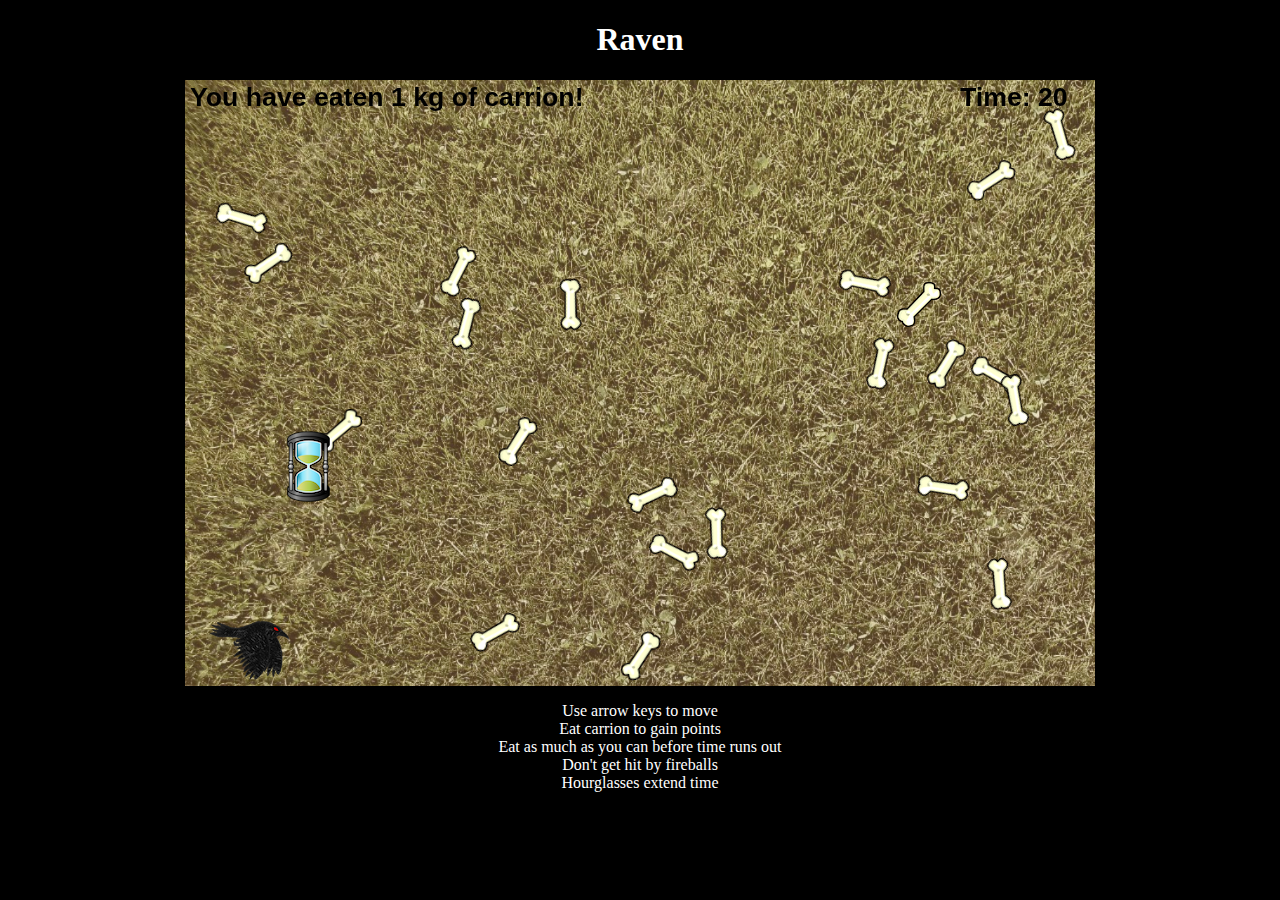
<file: korppiPeli/index.html>
<!DOCTYPE html>
<html>
<head>
  <meta charset="utf-8">
  <title>Peli</title>
  <script type="text/javascript" src="phaser.min.js"></script>
  <link rel="stylesheet" type="text/css" href="peliStyle.css"/>



</head>
<body class='center'>

<h1>Raven</h1>


<!-- <?php
  session_start();
?> -->

<!-- <canvas id="peliCanvas" width="910" height="100"></canvas> -->
<div id="peliCanvas">

</div>

<script>

var game = new Phaser.Game(910, 606, Phaser.AUTO, 'peliCanvas', {preload: preload, create: create, update: update});

var bone;
var player;
var cursors;

var bones;
var balls;
var core;
var HGs;
var peliJatkuu = true;
var score = 0;
var scoreText;
var counter = 20;
var timeText;
var music;
var ticking;
var cry;

var scoreDisplayText;


function preload() {
  game.load.image("background", "assets/grass.jpg");
  game.load.image("bone", "assets/bone.png");
  game.load.image("hourglass", "assets/hourglass.png");
  //game.load.image("core", "assets/fireball1.png");

  game.load.spritesheet("ball", "assets/fireballSS.png", 256, 256);
  game.load.spritesheet("raven", "assets/ravenSS.png", 116, 116);

  cursors = game.input.keyboard.createCursorKeys();

  game.load.audio('krumm', 'assets/krummav.mp3');
  game.load.audio('ticking', 'assets/ClockTick.mp3');
  game.load.audio('cry', 'assets/ravenCry.mp3');

}

function create() {
  game.physics.startSystem(Phaser.Physics.ARCADE);

  game.add.tileSprite(0,0, 910, 606, "background");

  player = game.add.sprite(10, 500, 'raven');
  game.physics.arcade.enable(player);
  player.body.collideWorldBounds = true;
  player.animations.add("left", [0,1,2,3,4,5,6,7,8], 10, true);
  player.animations.add("right", [0,1,2,3,4,5,6,7,8], 10, true);


  bones = game.add.group();
  bones.enableBody = true;

  for(var i = 0; i < (1500 / 70); i++) {
    bone = bones.create(game.world.randomX, game.world.randomY, "bone");
    bone.body.immovable = true;
    bone.angle = Math.floor(Math.random() * 360) + 1;
  }
  game.time.events.repeat(Phaser.Timer.SECOND * 0.33, 10000, createBone, this);

  HGs = game.add.group();
  HGs.enableBody = true;

  hourglass = HGs.create(game.world.randomX, game.world.randomY, "hourglass");
  hourglass.body.immovable = true;
  game.time.events.repeat(Phaser.Timer.SECOND * 10.5, 10000, createHG, this);

  balls = game.add.group();
  balls.enableBody = true;
  game.time.events.repeat(Phaser.Timer.SECOND * 0.9, 10000, createBall, this);

  game.time.events.loop(Phaser.Timer.SECOND, timer, this);

  scoreText = game.add.text(5,5, "You have eaten 0 kg of carrion!", {fontSize: "32px;", fill: "black"});
  timeText = game.add.text(775,5, "Time: 20", {fontSize: "32px;", fill: "black"});

  music = game.add.audio('krumm');
  music.loop = true;
  music.play();

  ticking = game.add.audio('ticking');
  cry = game.add.audio('cry');

}

function update() {

  game.physics.arcade.overlap(player, bones, collectBone, null, this);
  game.physics.arcade.overlap(player, HGs, collectHG, null, this);
  game.physics.arcade.overlap(player, balls, collectBall, null, this);

  player.body.velocity.x = 0;
  player.body.velocity.y = 0;

  if(peliJatkuu) {
    if(cursors.left.isDown) {
      player.body.velocity.x = -300;
      player.animations.play("left");
    }
    else if(cursors.right.isDown) {
      player.body.velocity.x = 300;
      player.animations.play("right");
    }
    else if(cursors.up.isDown) {
      player.body.velocity.y = -300;
      player.animations.play("left");
    }
    else if(cursors.down.isDown) {
      player.body.velocity.y = 300;
      player.animations.play("right");
    }
    else {
      player.animations.stop();
      player.frame = 4;
    }
  }
  else {
      player.animations.stop();
      player.frame = 4;
    }

}


function createBone() {
  if (peliJatkuu) {
    var bone = bones.create(game.world.randomX, game.world.randomY, "bone");
    bone.angle = Math.floor(Math.random() * 360) + 1;
  }
}

function createHG() {
  if (peliJatkuu) {
    var hourglass = HGs.create(game.world.randomX, game.world.randomY, "hourglass");
    hourglass.body.immovable = true;
  }
}

function createBall() {
  if (peliJatkuu) {
    var x = game.world.randomX;
    var ball = game.add.sprite(x, -200, "ball");
    ball.animations.add("burn", [0,1,2,3,4,5], 10, true);
    ball.animations.play("burn");
    game.physics.enable(ball, Phaser.Physics.ARCADE);
    ball.body.velocity.y = 250;

    // tehdään objekti, joka on niin pieni, että sitä voi väistää, ja laitetaan se tulipallon päälle
    var core = game.add.sprite(x+94, -200+94, "");
    game.physics.enable(core, Phaser.Physics.ARCADE);
    core.body.velocity.y = 250;

    balls.add(core);
  }

}

function timer() {
  if (peliJatkuu){
    if (counter === 0) {
      peliJatkuu = false;
      gameEnd = game.add.text(game.world.centerX-100, game.world.centerY, "GAME OVER", {fontSize: "64px;", fill: "black"});
      player.destroy();
      cry.play();
      /*
      var xmlhttp = new XMLHttpRequest();
      xmlhttp.onreadystatechange = function() {
          if (this.readyState == 4 && this.status == 200) {
              scoreDisplayText = xmlhttp.responseText;
          }
      };
      xmlhttp.open("GET", "peliPaivita.php?q=" + score, true);
      xmlhttp.send();

      document.getElementById("scoreDisplay").innerHTML = scoreDisplayText;*/
    }
    else {
      counter--;
      timeText.setText('Time: ' + counter);
      /*if (counter <= 15) {
        timeText.fill("red");
      }
      else {
        timeText.fill("white");
      }*/

    }
  }

}

function collectBone(player, bone) {
  score += Math.floor(Math.random() * 3) + 1;

  bone.destroy();

  scoreText.text = "You have eaten " + score + " kg of carrion!";

}

function collectHG(player, hourglass) {
  counter += 10;

  hourglass.destroy();

  timeText.setText('Time: ' + counter);

  ticking.play();

}

function collectBall(player, ball) {
  peliJatkuu = false;
  gameEnd = game.add.text(game.world.centerX -100, game.world.centerY, "GAME OVER", {fontSize: "84px;", fill: "black"});
  player.destroy();
  cry.play();
}


</script>

<p>
  Use arrow keys to move <br>
  Eat carrion to gain points <br>
  Eat as much as you can before time runs out <br>
  Don't get hit by fireballs <br>
  Hourglasses extend time
</p>
<!-- <p id="scoreDisplay">Score: </p> -->

<!--
<form action="kirjauduUlos.php" method="post">
  <input type="submit" class="button" value="Kirjaudu ulos">
</form>
-->
</body>
</html>
</file>
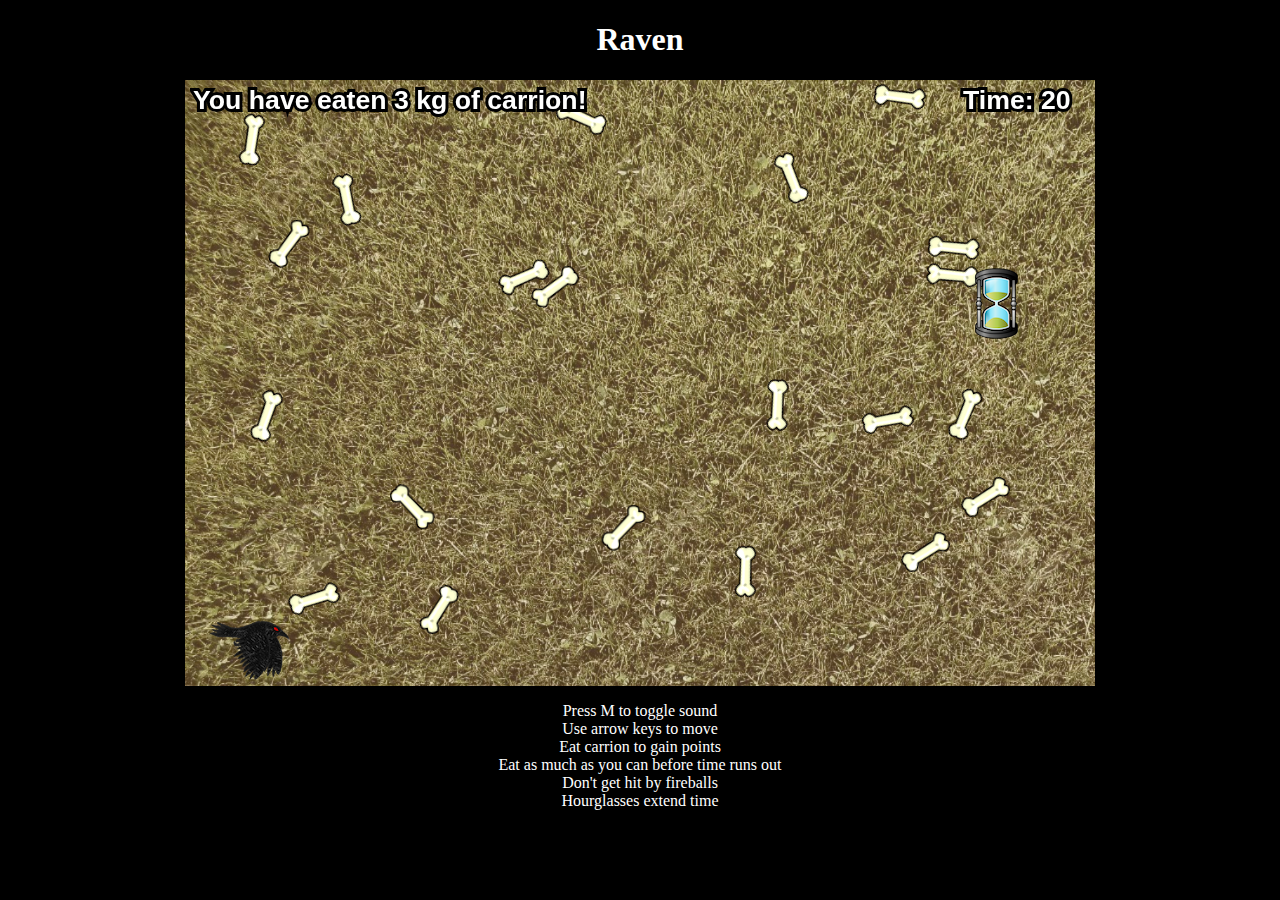
<file: korppiPeli/korppiPeli.html>
<!DOCTYPE html>
<!-- By Arna Hyvärinen -->
<html>
<head>
  <meta charset="utf-8">
  <title>Raven</title>
  <script type="text/javascript" src="phaser.min.js"></script>
  <link rel="stylesheet" type="text/css" href="peliStyle.css"/>



</head>
<body class='center'>

<h1>Raven</h1>


<!-- <?php
  session_start();
?> -->

<!-- <canvas id="peliCanvas" width="910" height="100"></canvas> -->
<div id="peliCanvas"></div>

<script>

var game = new Phaser.Game(910, 606, Phaser.AUTO, 'peliCanvas', {preload: preload, create: create, update: update});

var bone;
var player;
var cursors;

var bones;
var balls;
var core;
var HGs;
var peliJatkuu = true;
var score = 0;
var scoreText;
var counter = 20;
var ballSpeed = 200;
var timeText;
var music;
var ticking;
var cry;
var gameEnd;
var keyR;
// var keyM;

var scoreDisplayText;


function preload() {
  game.load.image("background", "assets/grass.jpg");
  game.load.image("bone", "assets/bone.png");
  game.load.image("hourglass", "assets/hourglass.png");
  //game.load.image("core", "assets/fireball1.png");

  game.load.spritesheet("ball", "assets/fireballSS.png", 256, 256);
  game.load.spritesheet("raven", "assets/ravenSS.png", 116, 116);

  cursors = game.input.keyboard.createCursorKeys();
  keyR = game.input.keyboard.addKey(Phaser.Keyboard.R);
  // keyM = game.input.keyboard.addKey(Phaser.Keyboard.M);

  game.load.audio('krumm', 'assets/krummav.mp3');
  game.load.audio('ticking', 'assets/ClockTick.mp3');
  game.load.audio('cry', 'assets/ravenCry.mp3');

}

function create() {
  game.physics.startSystem(Phaser.Physics.ARCADE);

  game.add.tileSprite(0,0, 910, 606, "background");

  player = game.add.sprite(10, 500, 'raven');
  game.physics.arcade.enable(player);
  player.body.collideWorldBounds = true;
  player.animations.add("left", [0,1,2,3,4,5,6,7,8], 10, true);
  player.animations.add("right", [0,1,2,3,4,5,6,7,8], 10, true);


  bones = game.add.group();
  bones.enableBody = true;

  for(var i = 0; i < (1500 / 70); i++) {
    bone = bones.create(game.world.randomX, game.world.randomY, "bone");
    bone.body.immovable = true;
    bone.angle = Math.floor(Math.random() * 360) + 1;
  }
  game.time.events.repeat(Phaser.Timer.SECOND * 0.6, 10000, createBone, this);

  HGs = game.add.group();
  HGs.enableBody = true;

  hourglass = HGs.create(game.world.randomX, game.world.randomY, "hourglass");
  hourglass.body.immovable = true;
  game.time.events.repeat(Phaser.Timer.SECOND * 10.5, 10000, createHG, this);

  balls = game.add.group();
  balls.enableBody = true;
  game.time.events.repeat(Phaser.Timer.SECOND * 0.9, 10000, createBall, this);

  game.time.events.loop(Phaser.Timer.SECOND, timer, this);

  scoreText = game.add.text(5,5, "You have eaten 0 kg of carrion!",
              {fontSize: "32px;", fill: "white" });
  scoreText.stroke = 'black';
  scoreText.strokeThickness = 6;
  timeText = game.add.text(775,5, "Time: 20", {fontSize: "32px;", fill: "white"});
  timeText.stroke = 'black';
  timeText.strokeThickness = 6;

  music = game.add.audio('krumm');
  music.loop = true;
  music.play();

  ticking = game.add.audio('ticking');
  cry = game.add.audio('cry');

}

function update() {

  game.physics.arcade.overlap(player, bones, collectBone, null, this);
  game.physics.arcade.overlap(player, HGs, collectHG, null, this);
  game.physics.arcade.overlap(player, balls, collectBall, null, this);

  player.body.velocity.x = 0;
  player.body.velocity.y = 0;

  if(peliJatkuu) {
    if(cursors.left.isDown) {
      player.body.velocity.x = -300;
      player.animations.play("left");
    }
    else if(cursors.right.isDown) {
      player.body.velocity.x = 300;
      player.animations.play("right");
    }
    else if(cursors.up.isDown) {
      player.body.velocity.y = -300;
      player.animations.play("left");
    }
    else if(cursors.down.isDown) {
      player.body.velocity.y = 300;
      player.animations.play("right");
    }
    else {
      player.animations.stop();
      player.frame = 4;
    }
  }
  else {
    player.animations.stop();
    player.frame = 4;
  }

  if (!peliJatkuu && keyR.isDown) {
    reset();
  }

  game.input.keyboard.onUpCallback = function (m) {
      if (m.keyCode == Phaser.Keyboard.M) {
        if (game.sound.mute == false) {
          game.sound.mute = true;
        }
        else {
          game.sound.mute = false;
        }
      }
    }

};


function reset() {
  peliJatkuu = true;
  console.log(peliJatkuu);

  counter = 20;
  score = 0;
  ballSpeed = 200;

  timeText.setText('Time: ' + counter);
  scoreText.text = "You have eaten " + score + " kg of carrion!";

  gameEnd.visible = false;

  player = game.add.sprite(10, 500, 'raven');
  game.physics.arcade.enable(player);
  player.body.collideWorldBounds = true;
  player.animations.add("left", [0,1,2,3,4,5,6,7,8], 10, true);
  player.animations.add("right", [0,1,2,3,4,5,6,7,8], 10, true);


  bones.removeAll();
  HGs.removeAll();
  balls.removeAll();

  for(var i = 0; i < (1500 / 70); i++) {
    bone = bones.create(game.world.randomX, game.world.randomY, "bone");
    bone.body.immovable = true;
    bone.angle = Math.floor(Math.random() * 360) + 1;
  }

  hourglass = HGs.create(game.world.randomX, game.world.randomY, "hourglass");

}

function createBone() {
  if (peliJatkuu) {
    var bone = bones.create(game.world.randomX, game.world.randomY, "bone");
    bone.angle = Math.floor(Math.random() * 360) + 1;
  }
}

function createHG() {
  if (peliJatkuu) {
    var hourglass = HGs.create(game.world.randomX, game.world.randomY, "hourglass");
    hourglass.body.immovable = true;
  }
}

function createBall() {
  if (peliJatkuu) {
    var x = game.world.randomX;
    var ball = game.add.sprite(x, -200, "ball");
    ball.animations.add("burn", [0,1,2,3,4,5], 10, true);
    ball.animations.play("burn");
    game.physics.enable(ball, Phaser.Physics.ARCADE);
    ballSpeed = ballSpeed + 3;
    ball.body.velocity.y = ballSpeed;

    // tehdään objekti, joka on niin pieni, että sitä voi väistää, ja laitetaan se tulipallon päälle
    var core = game.add.sprite(x+94, -200+94, "");
    game.physics.enable(core, Phaser.Physics.ARCADE);
    core.body.velocity.y = ballSpeed;

    balls.add(core);
  }

}

function timer() {
  if (peliJatkuu){
    if (counter === 0) {
      peliJatkuu = false;
      gameEnd = game.add.text(game.world.centerX-70, game.world.centerY-40, "GAME OVER\nPress R to replay", {fontSize: "64px;", fill: "red"});
      gameEnd.stroke = 'black';
      gameEnd.strokeThickness = 6;
      player.destroy();
      cry.play();
      /*
      var xmlhttp = new XMLHttpRequest();
      xmlhttp.onreadystatechange = function() {
          if (this.readyState == 4 && this.status == 200) {
              scoreDisplayText = xmlhttp.responseText;
          }
      };
      xmlhttp.open("GET", "peliPaivita.php?q=" + score, true);
      xmlhttp.send();

      document.getElementById("scoreDisplay").innerHTML = scoreDisplayText;*/
    }
    else {
      counter--;
      timeText.setText('Time: ' + counter);
      /*if (counter <= 15) {
        timeText.fill("red");
      }
      else {
        timeText.fill("white");
      }*/

    }
  }

}

function collectBone(player, bone) {
  score += Math.floor(Math.random() * 3) + 1;

  bone.destroy();

  scoreText.text = "You have eaten " + score + " kg of carrion!";

}

function collectHG(player, hourglass) {
  counter += 10;

  hourglass.destroy();

  timeText.setText('Time: ' + counter);

  ticking.play();

}

function collectBall(player, ball) {
  peliJatkuu = false;
  gameEnd = game.add.text(game.world.centerX-70, game.world.centerY-40, "GAME OVER\nPress R to replay", {fontSize: "64px;", fill: "red"});
  gameEnd.stroke = 'black';
  gameEnd.strokeThickness = 6;
  player.destroy();
  cry.play();
}


</script>

<p>
  Press M to toggle sound <br>
  Use arrow keys to move <br>
  Eat carrion to gain points <br>
  Eat as much as you can before time runs out <br>
  Don't get hit by fireballs <br>
  Hourglasses extend time
</p>
<!-- <p id="scoreDisplay">Score: </p> -->
<br>
<!--
<form action="kirjauduUlos.php" method="post">
  <input type="submit" class="button" value="Kirjaudu ulos">
</form>
-->

</body>
</html>
</file>
<file: korppiPeli/peliStyle.css>
body {
  background-color: black;
  margin: auto;
  align-content: center;
}

*{
  font-family: Garamond;
  color: white;
}

.center {
    margin: auto;
    width: 80%;
    padding: 0px;
    text-align: center;
}

/*.button {
  margin: auto;
  height: 30px;
  width: 90px;
  background-color: red;
  color: white;
  font-size: 14px;
  text-align: center;
  border-radius: 10px
}

input {
  color: black;
}
*/

#peliCanvas {
  margin: auto;
  height: 606px;
  width: 910px;
}
</file>
